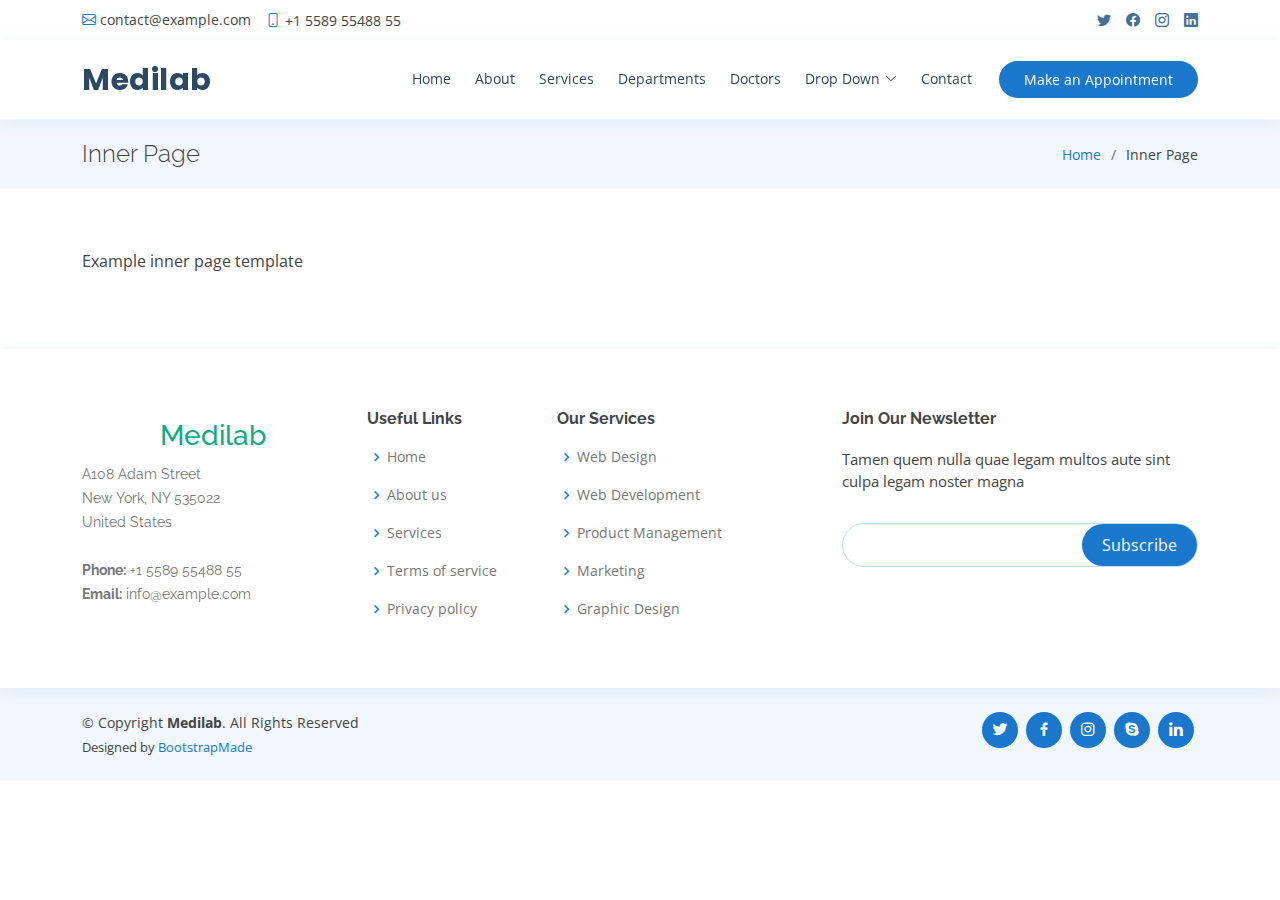
<file: inner-page.html>
<!DOCTYPE html>
<html lang="en">

<head>
  <meta charset="utf-8">
  <meta content="width=device-width, initial-scale=1.0" name="viewport">

  <title>Inner Page - Medilab Bootstrap Template</title>
  <meta content="" name="description">
  <meta content="" name="keywords">

  <!-- Favicons -->
  <link href="assets/img/favicon.png" rel="icon">
  <link href="assets/img/apple-touch-icon.png" rel="apple-touch-icon">

  <!-- Google Fonts -->
  <link href="https://fonts.googleapis.com/css?family=Open+Sans:300,300i,400,400i,600,600i,700,700i|Raleway:300,300i,400,400i,500,500i,600,600i,700,700i|Poppins:300,300i,400,400i,500,500i,600,600i,700,700i" rel="stylesheet">

  <!-- Vendor CSS Files -->
  <link href="assets/vendor/animate.css/animate.min.css" rel="stylesheet">
  <link href="assets/vendor/bootstrap/css/bootstrap.min.css" rel="stylesheet">
  <link href="assets/vendor/bootstrap-icons/bootstrap-icons.css" rel="stylesheet">
  <link href="assets/vendor/boxicons/css/boxicons.min.css" rel="stylesheet">
  <link href="assets/vendor/fontawesome-free/css/all.min.css" rel="stylesheet">
  <link href="assets/vendor/glightbox/css/glightbox.min.css" rel="stylesheet">
  <link href="assets/vendor/remixicon/remixicon.css" rel="stylesheet">
  <link href="assets/vendor/swiper/swiper-bundle.min.css" rel="stylesheet">

  <!-- Template Main CSS File -->
  <link href="assets/css/style.css" rel="stylesheet">

  <!-- =======================================================
  * Template Name: Medilab - v4.3.0
  * Template URL: https://bootstrapmade.com/medilab-free-medical-bootstrap-theme/
  * Author: BootstrapMade.com
  * License: https://bootstrapmade.com/license/
  ======================================================== -->
</head>

<body>

  <!-- ======= Top Bar ======= -->
  <div id="topbar" class="d-flex align-items-center fixed-top">
    <div class="container d-flex justify-content-between">
      <div class="contact-info d-flex align-items-center">
        <i class="bi bi-envelope"></i> <a href="mailto:contact@example.com">contact@example.com</a>
        <i class="bi bi-phone"></i> +1 5589 55488 55
      </div>
      <div class="d-none d-lg-flex social-links align-items-center">
        <a href="#" class="twitter"><i class="bi bi-twitter"></i></a>
        <a href="#" class="facebook"><i class="bi bi-facebook"></i></a>
        <a href="#" class="instagram"><i class="bi bi-instagram"></i></a>
        <a href="#" class="linkedin"><i class="bi bi-linkedin"></i></i></a>
      </div>
    </div>
  </div>

  <!-- ======= Header ======= -->
  <header id="header" class="fixed-top">
    <div class="container d-flex align-items-center">

      <h1 class="logo me-auto"><a href="index.html">Medilab</a></h1>
      <!-- Uncomment below if you prefer to use an image logo -->
      <!-- <a href="index.html" class="logo me-auto"><img src="assets/img/logo.png" alt="" class="img-fluid"></a>-->

      <nav id="navbar" class="navbar order-last order-lg-0">
        <ul>
          <li><a class="nav-link scrollto " href="#hero">Home</a></li>
          <li><a class="nav-link scrollto" href="#about">About</a></li>
          <li><a class="nav-link scrollto" href="#services">Services</a></li>
          <li><a class="nav-link scrollto" href="#departments">Departments</a></li>
          <li><a class="nav-link scrollto" href="#doctors">Doctors</a></li>
          <li class="dropdown"><a href="#"><span>Drop Down</span> <i class="bi bi-chevron-down"></i></a>
            <ul>
              <li><a href="#">Drop Down 1</a></li>
              <li class="dropdown"><a href="#"><span>Deep Drop Down</span> <i class="bi bi-chevron-right"></i></a>
                <ul>
                  <li><a href="#">Deep Drop Down 1</a></li>
                  <li><a href="#">Deep Drop Down 2</a></li>
                  <li><a href="#">Deep Drop Down 3</a></li>
                  <li><a href="#">Deep Drop Down 4</a></li>
                  <li><a href="#">Deep Drop Down 5</a></li>
                </ul>
              </li>
              <li><a href="#">Drop Down 2</a></li>
              <li><a href="#">Drop Down 3</a></li>
              <li><a href="#">Drop Down 4</a></li>
            </ul>
          </li>
          <li><a class="nav-link scrollto" href="#contact">Contact</a></li>
        </ul>
        <i class="bi bi-list mobile-nav-toggle"></i>
      </nav><!-- .navbar -->

      <a href="#appointment" class="appointment-btn scrollto"><span class="d-none d-md-inline">Make an</span> Appointment</a>

    </div>
  </header><!-- End Header -->

  <main id="main">

    <!-- ======= Breadcrumbs Section ======= -->
    <section class="breadcrumbs">
      <div class="container">

        <div class="d-flex justify-content-between align-items-center">
          <h2>Inner Page</h2>
          <ol>
            <li><a href="index.html">Home</a></li>
            <li>Inner Page</li>
          </ol>
        </div>

      </div>
    </section><!-- End Breadcrumbs Section -->

    <section class="inner-page">
      <div class="container">
        <p>
          Example inner page template
        </p>
      </div>
    </section>

  </main><!-- End #main -->

  <!-- ======= Footer ======= -->
  <footer id="footer">

    <div class="footer-top">
      <div class="container">
        <div class="row">

          <div class="col-lg-3 col-md-6 footer-contact">
            <h3>Medilab</h3>
            <p>
              A108 Adam Street <br>
              New York, NY 535022<br>
              United States <br><br>
              <strong>Phone:</strong> +1 5589 55488 55<br>
              <strong>Email:</strong> info@example.com<br>
            </p>
          </div>

          <div class="col-lg-2 col-md-6 footer-links">
            <h4>Useful Links</h4>
            <ul>
              <li><i class="bx bx-chevron-right"></i> <a href="#">Home</a></li>
              <li><i class="bx bx-chevron-right"></i> <a href="#">About us</a></li>
              <li><i class="bx bx-chevron-right"></i> <a href="#">Services</a></li>
              <li><i class="bx bx-chevron-right"></i> <a href="#">Terms of service</a></li>
              <li><i class="bx bx-chevron-right"></i> <a href="#">Privacy policy</a></li>
            </ul>
          </div>

          <div class="col-lg-3 col-md-6 footer-links">
            <h4>Our Services</h4>
            <ul>
              <li><i class="bx bx-chevron-right"></i> <a href="#">Web Design</a></li>
              <li><i class="bx bx-chevron-right"></i> <a href="#">Web Development</a></li>
              <li><i class="bx bx-chevron-right"></i> <a href="#">Product Management</a></li>
              <li><i class="bx bx-chevron-right"></i> <a href="#">Marketing</a></li>
              <li><i class="bx bx-chevron-right"></i> <a href="#">Graphic Design</a></li>
            </ul>
          </div>

          <div class="col-lg-4 col-md-6 footer-newsletter">
            <h4>Join Our Newsletter</h4>
            <p>Tamen quem nulla quae legam multos aute sint culpa legam noster magna</p>
            <form action="" method="post">
              <input type="email" name="email"><input type="submit" value="Subscribe">
            </form>
          </div>

        </div>
      </div>
    </div>

    <div class="container d-md-flex py-4">

      <div class="me-md-auto text-center text-md-start">
        <div class="copyright">
          &copy; Copyright <strong><span>Medilab</span></strong>. All Rights Reserved
        </div>
        <div class="credits">
          <!-- All the links in the footer should remain intact. -->
          <!-- You can delete the links only if you purchased the pro version. -->
          <!-- Licensing information: https://bootstrapmade.com/license/ -->
          <!-- Purchase the pro version with working PHP/AJAX contact form: https://bootstrapmade.com/medilab-free-medical-bootstrap-theme/ -->
          Designed by <a href="https://bootstrapmade.com/">BootstrapMade</a>
        </div>
      </div>
      <div class="social-links text-center text-md-right pt-3 pt-md-0">
        <a href="#" class="twitter"><i class="bx bxl-twitter"></i></a>
        <a href="#" class="facebook"><i class="bx bxl-facebook"></i></a>
        <a href="#" class="instagram"><i class="bx bxl-instagram"></i></a>
        <a href="#" class="google-plus"><i class="bx bxl-skype"></i></a>
        <a href="#" class="linkedin"><i class="bx bxl-linkedin"></i></a>
      </div>
    </div>
  </footer><!-- End Footer -->

  <div id="preloader"></div>
  <a href="#" class="back-to-top d-flex align-items-center justify-content-center"><i class="bi bi-arrow-up-short"></i></a>

  <!-- Vendor JS Files -->
  <script src="assets/vendor/bootstrap/js/bootstrap.bundle.min.js"></script>
  <script src="assets/vendor/glightbox/js/glightbox.min.js"></script>
  <script src="assets/vendor/php-email-form/validate.js"></script>
  <script src="assets/vendor/purecounter/purecounter.js"></script>
  <script src="assets/vendor/swiper/swiper-bundle.min.js"></script>

  <!-- Template Main JS File -->
  <script src="assets/js/main.js"></script>

</body>

</html>
</file>
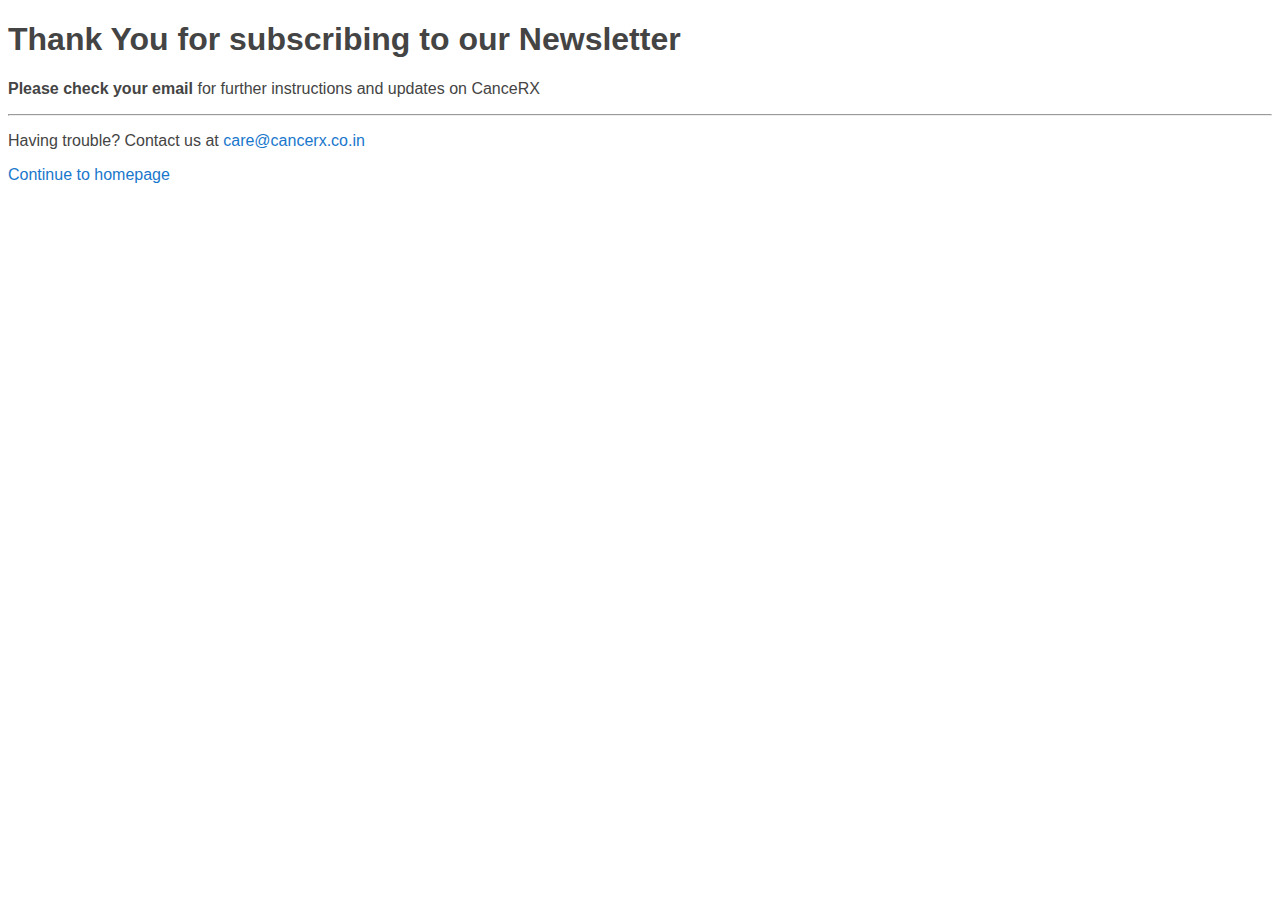
<file: thanks.html>
<!DOCTYPE html>
<html>
    <head>
        <meta charset="utf-8">
        <meta content="width=device-width, initial-scale=1.0" name="viewport">
      
        <title>CanceRX</title>
        <meta content="" name="description">
        <meta content="" name="keywords">
      
        <!-- Template Main CSS File -->
        <link href="assets/css/style.css" rel="stylesheet">
      </head>
      <body>
        <div class="jumbotron text-center">
            <h1 class="display-3">Thank You for subscribing to our Newsletter</h1>
            <p class="lead"><strong>Please check your email </strong>for further instructions and updates on CanceRX</p>
            <hr>
            <p>
              Having trouble? Contact us at <a href="">care@cancerx.co.in</a>
            </p>
            <p class="lead">
              <a class="btn btn-primary btn-sm" href="index.html" role="button">Continue to homepage</a>
            </p>
          </div>
      </body>
</html>
</file>
<file: assets/css/style.css>
/**
* Template Name: Medilab - v4.3.0
* Template URL: https://bootstrapmade.com/medilab-free-medical-bootstrap-theme/
* Author: BootstrapMade.com
* License: https://bootstrapmade.com/license/
*/

/*--------------------------------------------------------------
# General
--------------------------------------------------------------*/
body {
  font-family: "Open Sans", sans-serif;
  color: #444444;
}

a {
  color: #1977cc;
  text-decoration: none;
}

a:hover {
  color: #3291e6;
  text-decoration: none;
}

h1, h2, h3, h4, h5, h6 {
  font-family: "Raleway", sans-serif;
}

/*--------------------------------------------------------------
# Preloader
--------------------------------------------------------------*/
#preloader {
  position: fixed;
  top: 0;
  left: 0;
  right: 0;
  bottom: 0;
  z-index: 9999;
  overflow: hidden;
  background: #fff;
}

#preloader:before {
  content: "";
  position: fixed;
  top: calc(50% - 30px);
  left: calc(50% - 30px);
  border: 6px solid #1977cc;
  border-top-color: #d1e6f9;
  border-radius: 50%;
  width: 60px;
  height: 60px;
  -webkit-animation: animate-preloader 1s linear infinite;
  animation: animate-preloader 1s linear infinite;
}

@-webkit-keyframes animate-preloader {
  0% {
    transform: rotate(0deg);
  }
  100% {
    transform: rotate(360deg);
  }
}

@keyframes animate-preloader {
  0% {
    transform: rotate(0deg);
  }
  100% {
    transform: rotate(360deg);
  }
}

/*--------------------------------------------------------------
# Back to top button
--------------------------------------------------------------*/
.back-to-top {
  position: fixed;
  visibility: hidden;
  opacity: 0;
  right: 15px;
  bottom: 15px;
  z-index: 996;
  background: #1977cc;
  width: 40px;
  height: 40px;
  border-radius: 4px;
  transition: all 0.4s;
}

.back-to-top i {
  font-size: 28px;
  color: #fff;
  line-height: 0;
}

.back-to-top:hover {
  background: #298ce5;
  color: #fff;
}

.back-to-top.active {
  visibility: visible;
  opacity: 1;
}

.datepicker-dropdown {
  padding: 20px !important;
}

/*--------------------------------------------------------------
# Top Bar
--------------------------------------------------------------*/
#topbar {
  background: #fff;
  height: 40px;
  font-size: 14px;
  transition: all 0.5s;
  z-index: 996;
}

#topbar.topbar-scrolled {
  top: -40px;
}

#topbar .contact-info a {
  line-height: 1;
  color: #444444;
  transition: 0.3s;
}

#topbar .contact-info a:hover {
  color: #1977cc;
}

#topbar .contact-info i {
  color: #1977cc;
  padding-right: 4px;
  margin-left: 15px;
  line-height: 0;
}

#topbar .contact-info i:first-child {
  margin-left: 0;
}

#topbar .social-links a {
  color: #437099;
  padding-left: 15px;
  display: inline-block;
  line-height: 1px;
  transition: 0.3s;
}

#topbar .social-links a:hover {
  color: #1977cc;
}

#topbar .social-links a:first-child {
  border-left: 0;
}

/*--------------------------------------------------------------
# Header
--------------------------------------------------------------*/
#header {
  background: #fff;
  transition: all 0.5s;
  z-index: 997;
  padding: 15px 0;
  top: 40px;
  box-shadow: 0px 2px 15px rgba(25, 119, 204, 0.1);
}

#header.header-scrolled {
  top: 0;
}

#header .logo {
  font-size: 30px;
  margin: 0;
  padding: 0;
  line-height: 1;
  font-weight: 700;
  letter-spacing: 0.5px;
  font-family: "Poppins", sans-serif;
}

#header .logo a {
  color: #2c4964;
}

#header .logo img {
  max-height: 40px;
}

/**
* Appointment Button *
*/
.appointment-btn {
  margin-left: 25px;
  background: #1977cc;
  color: #fff;
  border-radius: 50px;
  padding: 8px 25px;
  white-space: nowrap;
  transition: 0.3s;
  font-size: 14px;
  display: inline-block;
}

.appointment-btn:hover {
  background: #166ab5;
  color: #fff;
}

@media (max-width: 768px) {
  .appointment-btn {
    margin: 0 15px 0 0;
    padding: 6px 18px;
  }
}

/*--------------------------------------------------------------
# Navigation Menu
--------------------------------------------------------------*/
/**
* Desktop Navigation 
*/
.navbar {
  padding: 0;
}

.navbar ul {
  margin: 0;
  padding: 0;
  display: flex;
  list-style: none;
  align-items: center;
}

.navbar li {
  position: relative;
}

.navbar > ul > li {
  position: relative;
  white-space: nowrap;
  padding: 8px 0 8px 20px;
}

.navbar a, .navbar a:focus {
  display: flex;
  align-items: center;
  justify-content: space-between;
  font-size: 14px;
  color: #2c4964;
  white-space: nowrap;
  transition: 0.3s;
  border-bottom: 2px solid #fff;
  padding: 5px 2px;
}

.navbar a i, .navbar a:focus i {
  font-size: 12px;
  line-height: 0;
  margin-left: 5px;
}

.navbar a:hover, .navbar .active, .navbar .active:focus, .navbar li:hover > a {
  color: #1977cc;
  border-color: #1977cc;
}

.navbar .dropdown ul {
  display: block;
  position: absolute;
  left: 20px;
  top: calc(100% + 30px);
  margin: 0;
  padding: 10px 0;
  z-index: 99;
  opacity: 0;
  visibility: hidden;
  background: #fff;
  box-shadow: 0px 0px 30px rgba(127, 137, 161, 0.25);
  transition: 0.3s;
}

.navbar .dropdown ul li {
  min-width: 200px;
}

.navbar .dropdown ul a {
  padding: 10px 20px;
  font-size: 14px;
  font-weight: 500;
  text-transform: none;
  color: #082744;
  border: none;
}

.navbar .dropdown ul a i {
  font-size: 12px;
}

.navbar .dropdown ul a:hover, .navbar .dropdown ul .active:hover, .navbar .dropdown ul li:hover > a {
  color: #1977cc;
}

.navbar .dropdown:hover > ul {
  opacity: 1;
  top: 100%;
  visibility: visible;
}

.navbar .dropdown .dropdown ul {
  top: 0;
  left: calc(100% - 30px);
  visibility: hidden;
}

.navbar .dropdown .dropdown:hover > ul {
  opacity: 1;
  top: 0;
  left: 100%;
  visibility: visible;
}

@media (max-width: 1366px) {
  .navbar .dropdown .dropdown ul {
    left: -90%;
  }
  .navbar .dropdown .dropdown:hover > ul {
    left: -100%;
  }
}

/**
* Mobile Navigation 
*/
.mobile-nav-toggle {
  color: #2c4964;
  font-size: 28px;
  cursor: pointer;
  display: none;
  line-height: 0;
  transition: 0.5s;
}

.mobile-nav-toggle.bi-x {
  color: #fff;
}

@media (max-width: 991px) {
  .mobile-nav-toggle {
    display: block;
  }
  .navbar ul {
    display: none;
  }
}

.navbar-mobile {
  position: fixed;
  overflow: hidden;
  top: 0;
  right: 0;
  left: 0;
  bottom: 0;
  background: rgba(28, 47, 65, 0.9);
  transition: 0.3s;
  z-index: 999;
}

.navbar-mobile .mobile-nav-toggle {
  position: absolute;
  top: 15px;
  right: 15px;
}

.navbar-mobile ul {
  display: block;
  position: absolute;
  top: 55px;
  right: 15px;
  bottom: 15px;
  left: 15px;
  padding: 10px 0;
  background-color: #fff;
  overflow-y: auto;
  transition: 0.3s;
}

.navbar-mobile > ul > li {
  padding: 0;
}

.navbar-mobile a {
  padding: 10px 20px;
  font-size: 15px;
  color: #2c4964;
  border: none;
}

.navbar-mobile a:hover, .navbar-mobile .active, .navbar-mobile li:hover > a {
  color: #1977cc;
}

.navbar-mobile .getstarted {
  margin: 15px;
}

.navbar-mobile .dropdown ul {
  position: static;
  display: none;
  margin: 10px 20px;
  padding: 10px 0;
  z-index: 99;
  opacity: 1;
  visibility: visible;
  background: #fff;
  box-shadow: 0px 0px 30px rgba(127, 137, 161, 0.25);
}

.navbar-mobile .dropdown ul li {
  min-width: 200px;
}

.navbar-mobile .dropdown ul a {
  padding: 10px 20px;
}

.navbar-mobile .dropdown ul a i {
  font-size: 12px;
}

.navbar-mobile .dropdown ul a:hover, .navbar-mobile .dropdown ul .active:hover, .navbar-mobile .dropdown ul li:hover > a {
  color: #1977cc;
}

.navbar-mobile .dropdown > .dropdown-active {
  display: block;
}

/*--------------------------------------------------------------
# Hero Section
--------------------------------------------------------------*/
#hero {
  width: 100%;
  height: 90vh;
  background: url("../img/hero-bg.jpg") top center;
  background-size: cover;
  margin-bottom: -200px;
}

#hero .container {
  position: relative;
}

#hero h1 {
  margin: 0;
  font-size: 48px;
  font-weight: 700;
  line-height: 56px;
  
  color: #2c4964;
}

#hero h2 {
  color: #2c4964;
  margin: 10px 0 0 0;
  font-size: 24px;
}

#hero .btn-get-started {
  font-family: "Raleway", sans-serif;
  font-weight: 500;
  font-size: 14px;
  letter-spacing: 1px;
  display: inline-block;
  padding: 12px 35px;
  margin-top: 30px;
  border-radius: 50px;
  transition: 0.5s;
  color: #fff;
  background: #1977cc;
}

#hero .btn-get-started:hover {
  background: #3291e6;
}

@media (min-width: 1024px) {
  #hero {
    background-attachment: fixed;
  }
}

@media (max-width: 992px) {
  #hero {
    margin-bottom: 0;
    height: 100vh;
  }
  #hero .container {
    padding-bottom: 63px;
  }
  #hero h1 {
    font-size: 28px;
    line-height: 36px;
  }
  #hero h2 {
    font-size: 18px;
    line-height: 24px;
    margin-bottom: 30px;
  }
}

@media (max-height: 600px) {
  #hero {
    height: 110vh;
  }
}

/*--------------------------------------------------------------
# Sections General
--------------------------------------------------------------*/
section {
  padding: 60px 0;
  overflow: hidden;
}

.section-bg {
  background-color: #f1f7fd;
}

.section-title {
  text-align: center;
  padding-bottom: 30px;
}

.section-title h2 {
  font-size: 32px;
  font-weight: bold;
  margin-bottom: 20px;
  padding-bottom: 20px;
  position: relative;
  color: #2c4964;
}

.section-title h2::before {
  content: '';
  position: absolute;
  display: block;
  width: 120px;
  height: 1px;
  background: #ddd;
  bottom: 1px;
  left: calc(50% - 60px);
}

.section-title h2::after {
  content: '';
  position: absolute;
  display: block;
  width: 40px;
  height: 3px;
  background: #1977cc;
  bottom: 0;
  left: calc(50% - 20px);
}

.section-title p {
  margin-bottom: 0;
}

/*--------------------------------------------------------------
# Breadcrumbs
--------------------------------------------------------------*/
.breadcrumbs {
  padding: 20px 0;
  background-color: #f1f7fd;
  min-height: 40px;
  margin-top: 120px;
}

@media (max-width: 992px) {
  .breadcrumbs {
    margin-top: 63px;
  }
}

.breadcrumbs h2 {
  font-size: 24px;
  font-weight: 300;
  margin: 0;
}

@media (max-width: 992px) {
  .breadcrumbs h2 {
    margin: 0 0 10px 0;
  }
}

.breadcrumbs ol {
  display: flex;
  flex-wrap: wrap;
  list-style: none;
  padding: 0;
  margin: 0;
  font-size: 14px;
}

.breadcrumbs ol li + li {
  padding-left: 10px;
}

.breadcrumbs ol li + li::before {
  display: inline-block;
  padding-right: 10px;
  color: #6c757d;
  content: "/";
}

@media (max-width: 768px) {
  .breadcrumbs .d-flex {
    display: block !important;
  }
  .breadcrumbs ol {
    display: block;
  }
  .breadcrumbs ol li {
    display: inline-block;
  }
}

/*--------------------------------------------------------------
# Why Us
--------------------------------------------------------------*/
.why-us .content {
  padding: 30px;
  background: #1977cc;
  border-radius: 4px;
  color: #fff;
}

.why-us .content h3 {
  font-weight: 700;
  font-size: 34px;
  margin-bottom: 30px;
}

.why-us .content p {
  margin-bottom: 30px;
}

.why-us .content .more-btn {
  display: inline-block;
  background: rgba(255, 255, 255, 0.2);
  padding: 6px 30px 8px 30px;
  color: #fff;
  border-radius: 50px;
  transition: all ease-in-out 0.4s;
}

.why-us .content .more-btn i {
  font-size: 14px;
}

.why-us .content .more-btn:hover {
  color: #1977cc;
  background: #fff;
}

.why-us .icon-boxes .icon-box {
  text-align: center;
  border-radius: 10px;
  background: #fff;
  box-shadow: 0px 2px 15px rgba(0, 0, 0, 0.1);
  padding: 40px 30px;
  width: 100%;
}

.why-us .icon-boxes .icon-box i {
  font-size: 40px;
  color: #1977cc;
  margin-bottom: 30px;
}

.why-us .icon-boxes .icon-box h4 {
  font-size: 20px;
  font-weight: 700;
  margin: 0 0 30px 0;
}

.why-us .icon-boxes .icon-box p {
  font-size: 15px;
  color: #848484;
}

/*--------------------------------------------------------------
# About
--------------------------------------------------------------*/
.about .icon-boxes h4 {
  font-size: 18px;
  color: #4b7dab;
  margin-bottom: 15px;
}

.about .icon-boxes h3 {
  font-size: 28px;
  font-weight: 700;
  color: #2c4964;
  margin-bottom: 15px;
}

.about .icon-box {
  margin-top: 40px;
}

.about .icon-box .icon {
  float: left;
  display: flex;
  align-items: center;
  justify-content: center;
  width: 64px;
  height: 64px;
  border: 2px solid #8dc2f1;
  border-radius: 50px;
  transition: 0.5s;
}

.about .icon-box .icon i {
  color: #1977cc;
  font-size: 32px;
}



.about .icon-box:hover .icon i {
  color: #fff;
}

.about .icon-box .title {
  margin-left: 85px;
  font-weight: 700;
  margin-bottom: 10px;
  font-size: 18px;
}

.about .icon-box .title a {
  color: #343a40;
  transition: 0.3s;
}

.about .icon-box .title a:hover {
  color: #1977cc;
}

.about .icon-box .description {
  margin-left: 85px;
  line-height: 24px;
  font-size: 14px;
}

.about .video-box {
  background: url("../img/about.jpg") center center no-repeat;
  background-size: cover;
  min-height: 500px;
}

.about .play-btn {
  width: 94px;
  height: 94px;
  background: radial-gradient(#1977cc 50%, rgba(25, 119, 204, 0.4) 52%);
  border-radius: 50%;
  display: block;
  position: absolute;
  left: calc(50% - 47px);
  top: calc(50% - 47px);
  overflow: hidden;
}

.about .play-btn::after {
  content: '';
  position: absolute;
  left: 50%;
  top: 50%;
  transform: translateX(-40%) translateY(-50%);
  width: 0;
  height: 0;
  border-top: 10px solid transparent;
  border-bottom: 10px solid transparent;
  border-left: 15px solid #fff;
  z-index: 100;
  transition: all 400ms cubic-bezier(0.55, 0.055, 0.675, 0.19);
}

.about .play-btn::before {
  content: '';
  position: absolute;
  width: 120px;
  height: 120px;
  -webkit-animation-delay: 0s;
  animation-delay: 0s;
  -webkit-animation: pulsate-btn 2s;
  animation: pulsate-btn 2s;
  -webkit-animation-direction: forwards;
  animation-direction: forwards;
  -webkit-animation-iteration-count: infinite;
  animation-iteration-count: infinite;
  -webkit-animation-timing-function: steps;
  animation-timing-function: steps;
  opacity: 1;
  border-radius: 50%;
  border: 5px solid rgba(25, 119, 204, 0.7);
  top: -15%;
  left: -15%;
  background: rgba(198, 16, 0, 0);
}

.about .play-btn:hover::after {
  border-left: 15px solid #1977cc;
  transform: scale(20);
}

.about .play-btn:hover::before {
  content: '';
  position: absolute;
  left: 50%;
  top: 50%;
  transform: translateX(-40%) translateY(-50%);
  width: 0;
  height: 0;
  border: none;
  border-top: 10px solid transparent;
  border-bottom: 10px solid transparent;
  border-left: 15px solid #fff;
  z-index: 200;
  -webkit-animation: none;
  animation: none;
  border-radius: 0;
}

@-webkit-keyframes pulsate-btn {
  0% {
    transform: scale(0.6, 0.6);
    opacity: 1;
  }
  100% {
    transform: scale(1, 1);
    opacity: 0;
  }
}

@keyframes pulsate-btn {
  0% {
    transform: scale(0.6, 0.6);
    opacity: 1;
  }
  100% {
    transform: scale(1, 1);
    opacity: 0;
  }
}

/*--------------------------------------------------------------
# Counts
--------------------------------------------------------------*/
.counts {
  background: #f1f7fd;
  padding: 70px 0 60px;
}

.counts .count-box {
  padding: 30px 30px 25px 30px;
  width: 100%;
  position: relative;
  text-align: center;
  background: #fff;
}

.counts .count-box i {
  position: absolute;
  top: -25px;
  left: 50%;
  transform: translateX(-50%);
  font-size: 20px;
  background: #1977cc;
  color: #fff;
  border-radius: 50px;
  display: inline-flex;
  align-items: center;
  justify-content: center;
  width: 48px;
  height: 48px;
}

.counts .count-box span {
  font-size: 36px;
  display: block;
  font-weight: 600;
  color: #082744;
}

.counts .count-box p {
  padding: 0;
  margin: 0;
  font-family: "Raleway", sans-serif;
  font-size: 14px;
}

/*--------------------------------------------------------------
# Services
--------------------------------------------------------------*/
.services .icon-box {
  text-align: center;
  border: 1px solid #d5e1ed;
  padding: 80px 20px;
  transition: all ease-in-out 0.3s;
}

.services .icon-box .icon {
  margin: 0 auto;
  width: 64px;
  height: 64px;
  background: #1977cc;
  border-radius: 5px;
  transition: all .3s ease-out 0s;
  display: flex;
  align-items: center;
  justify-content: center;
  margin-bottom: 20px;
  transform-style: preserve-3d;
}

.services .icon-box .icon i {
  color: #fff;
  font-size: 28px;
}

.services .icon-box .icon::before {
  position: absolute;
  content: '';
  left: -8px;
  top: -8px;
  height: 100%;
  width: 100%;
  background: #badaf7;
  border-radius: 5px;
  transition: all .3s ease-out 0s;
  transform: translateZ(-1px);
}

.services .icon-box h4 {
  font-weight: 700;
  margin-bottom: 15px;
  font-size: 24px;
}

.services .icon-box h4 a {
  color: #2c4964;
}

.services .icon-box p {
  line-height: 24px;
  font-size: 14px;
  margin-bottom: 0;
}

.services .icon-box:hover {
  background: #1977cc;
  border-color: #1977cc;
}

.services .icon-box:hover .icon {
  background: #fff;
}

.services .icon-box:hover .icon i {
  color: #1977cc;
}

.services .icon-box:hover .icon::before {
  background: #3291e6;
}

.services .icon-box:hover h4 a, .services .icon-box:hover p {
  color: #fff;
}

/*--------------------------------------------------------------
# Appointments
--------------------------------------------------------------*/
.appointment .php-email-form {
  width: 100%;
}

.appointment .php-email-form .form-group {
  padding-bottom: 8px;
}

.appointment .php-email-form .validate {
  display: none;
  color: red;
  margin: 0 0 15px 0;
  font-weight: 400;
  font-size: 13px;
}

.appointment .php-email-form .error-message {
  display: none;
  color: #fff;
  background: #ed3c0d;
  text-align: left;
  padding: 15px;
  font-weight: 600;
}

.appointment .php-email-form .error-message br + br {
  margin-top: 25px;
}

.appointment .php-email-form .sent-message {
  display: none;
  color: #fff;
  background: #18d26e;
  text-align: center;
  padding: 15px;
  font-weight: 600;
}

.appointment .php-email-form .loading {
  display: none;
  background: #fff;
  text-align: center;
  padding: 15px;
}

.appointment .php-email-form .loading:before {
  content: "";
  display: inline-block;
  border-radius: 50%;
  width: 24px;
  height: 24px;
  margin: 0 10px -6px 0;
  border: 3px solid #18d26e;
  border-top-color: #eee;
  -webkit-animation: animate-loading 1s linear infinite;
  animation: animate-loading 1s linear infinite;
}

.appointment .php-email-form input, .appointment .php-email-form textarea, .appointment .php-email-form select {
  border-radius: 0;
  box-shadow: none;
  font-size: 14px;
  padding: 10px !important;
}

.appointment .php-email-form input:focus, .appointment .php-email-form textarea:focus, .appointment .php-email-form select:focus {
  border-color: #1977cc;
}

.appointment .php-email-form input, .appointment .php-email-form select {
  height: 44px;
}

.appointment .php-email-form textarea {
  padding: 10px 12px;
}

.appointment .php-email-form button[type="submit"] {
  background: #1977cc;
  border: 0;
  padding: 10px 35px;
  color: #fff;
  transition: 0.4s;
  border-radius: 50px;
}

.appointment .php-email-form button[type="submit"]:hover {
  background: #1c84e3;
}



/*--------------------------------------------------------------
# Doctors
--------------------------------------------------------------*/
.doctors {
  background: #fff;
}

.doctors .member {
  position: relative;
  box-shadow: 0px 2px 15px rgba(44, 73, 100, 0.08);
  padding: 30px;
  border-radius: 10px;
}

.doctors .member .pic {
  overflow: hidden;
  width: 180px;
  /*border-radius: 50%;*/
}

.doctors .member .pic img {
  transition: ease-in-out 0.3s;
}

/*.doctors .member:hover img {
  transform: scale(1.1);
}*/

.doctors .member .member-info {
  padding-left: 30px;
}

.doctors .member h4 {
  font-weight: 700;
  margin-bottom: 5px;
  font-size: 20px;
  color: #2c4964;
}

.doctors .member span {
  display: block;
  font-size: 15px;
  padding-bottom: 10px;
  position: relative;
  font-weight: 500;
}

/*.doctors .member span::after {
  content: '';
  position: absolute;
  display: block;
  width: 50px;
  height: 1px;
  background: #b2c8dd;
  bottom: 0;
  left: 0;
}*/

.doctors .member p {
  margin: 10px 0 0 0;
  font-size: 14px;
}

.doctors .member .social {
  margin-top: 12px;
  display: flex;
  align-items: center;
  justify-content: flex-start;
}

.doctors .member .social a {
  transition: ease-in-out 0.3s;
  display: flex;
  align-items: center;
  justify-content: center;
  border-radius: 50px;
  width: 32px;
  height: 32px;
  background: #a0bcd5;
}

.doctors .member .social a i {
  color: #fff;
  font-size: 16px;
  margin: 0 2px;
}

.doctors .member .social a:hover {
  background: #1977cc;
}

.doctors .member .social a + a {
  margin-left: 8px;
}

/*--------------------------------------------------------------
# Frequently Asked Questions
--------------------------------------------------------------*/
.faq .faq-list {
  padding: 0 100px;
}

.faq .faq-list ul {
  padding: 0;
  list-style: none;
}

.faq .faq-list li + li {
  margin-top: 15px;
}

.faq .faq-list li {
  padding: 20px;
  background: #fff;
  border-radius: 4px;
  position: relative;
}

.faq .faq-list a {
  display: block;
  position: relative;
  font-family: "Poppins", sans-serif;
  font-size: 16px;
  line-height: 24px;
  font-weight: 500;
  padding: 0 30px;
  outline: none;
  cursor: pointer;
}

.faq .faq-list .icon-help {
  font-size: 24px;
  position: absolute;
  right: 0;
  left: 20px;
  color: #76b5ee;
}

.faq .faq-list .icon-show, .faq .faq-list .icon-close {
  font-size: 24px;
  position: absolute;
  right: 0;
  top: 0;
}

.faq .faq-list p {
  margin-bottom: 0;
  padding: 10px 0 0 0;
}

.faq .faq-list .icon-show {
  display: none;
}

.faq .faq-list a.collapsed {
  color: #343a40;
}

.faq .faq-list a.collapsed:hover {
  color: #1977cc;
}

.faq .faq-list a.collapsed .icon-show {
  display: inline-block;
}

.faq .faq-list a.collapsed .icon-close {
  display: none;
}

@media (max-width: 1200px) {
  .faq .faq-list {
    padding: 0;
  }
}

/*--------------------------------------------------------------
# Testimonials
--------------------------------------------------------------*/
.testimonials .testimonial-wrap {
  padding-left: 50px;
}

.testimonials .testimonial-item {
  box-sizing: content-box;
  padding: 30px 30px 30px 60px;
  margin: 30px 15px;
  min-height: 200px;
  box-shadow: 0px 2px 12px rgba(44, 73, 100, 0.08);
  position: relative;
  background: #fff;
}

.testimonials .testimonial-item .testimonial-img {
  width: 90px;
  border-radius: 10px;
  border: 6px solid #fff;
  position: absolute;
  left: -45px;
}

.testimonials .testimonial-item h3 {
  font-size: 18px;
  font-weight: bold;
  margin: 10px 0 5px 0;
  color: #111;
}

.testimonials .testimonial-item h4 {
  font-size: 14px;
  color: #999;
  margin: 0;
}

.testimonials .testimonial-item .quote-icon-left, .testimonials .testimonial-item .quote-icon-right {
  color: #badaf7;
  font-size: 26px;
}

.testimonials .testimonial-item .quote-icon-left {
  display: inline-block;
  left: -5px;
  position: relative;
}

.testimonials .testimonial-item .quote-icon-right {
  display: inline-block;
  right: -5px;
  position: relative;
  top: 10px;
}

.testimonials .testimonial-item p {
  font-style: italic;
  margin: 15px auto 15px auto;
}

.testimonials .swiper-pagination {
  margin-top: 20px;
  position: relative;
}

.testimonials .swiper-pagination .swiper-pagination-bullet {
  width: 12px;
  height: 12px;
  background-color: #fff;
  opacity: 1;
  border: 1px solid #1977cc;
}

.testimonials .swiper-pagination .swiper-pagination-bullet-active {
  background-color: #1977cc;
}

@media (max-width: 767px) {
  .testimonials .testimonial-wrap {
    padding-left: 0;
  }
  .testimonials .testimonial-item {
    padding: 30px;
    margin: 15px;
  }
  .testimonials .testimonial-item .testimonial-img {
    position: static;
    left: auto;
  }
}

/*--------------------------------------------------------------
# Gallery
--------------------------------------------------------------*/
.gallery .gallery-item {
  overflow: hidden;
  border-right: 3px solid #fff;
  border-bottom: 3px solid #fff;
}

.gallery .gallery-item img {
  transition: all ease-in-out 0.4s;
}

.gallery .gallery-item:hover img {
  transform: scale(1.1);
}

/*--------------------------------------------------------------
# Contact
--------------------------------------------------------------*/
.contact .info {
  width: 100%;
  background: #fff;
}

.contact .info i {
  font-size: 20px;
  color: #1977cc;
  float: left;
  width: 44px;
  height: 44px;
  background: #d6e9fa;
  display: flex;
  justify-content: center;
  align-items: center;
  border-radius: 50px;
  transition: all 0.3s ease-in-out;
}

.contact .info h4 {
  padding: 0 0 0 60px;
  font-size: 22px;
  font-weight: 600;
  margin-bottom: 5px;
  color: #2c4964;
}

.contact .info p {
  padding: 0 0 0 60px;
  margin-bottom: 0;
  font-size: 14px;
  color: #4b7dab;
}

.contact .info .email, .contact .info .phone {
  margin-top: 40px;
}

.contact .info .email:hover i, .contact .info .address:hover i, .contact .info .phone:hover i {
  background: #1977cc;
  color: #fff;
}

.contact .php-email-form {
  width: 100%;
  background: #fff;
}

.contact .php-email-form .form-group {
  padding-bottom: 8px;
}

.contact .php-email-form .error-message {
  display: none;
  color: #fff;
  background: #ed3c0d;
  text-align: left;
  padding: 15px;
  font-weight: 600;
}

.contact .php-email-form .error-message br + br {
  margin-top: 25px;
}

.contact .php-email-form .sent-message {
  display: none;
  color: #fff;
  background: #18d26e;
  text-align: center;
  padding: 15px;
  font-weight: 600;
}

.contact .php-email-form .loading {
  display: none;
  background: #fff;
  text-align: center;
  padding: 15px;
}

.contact .php-email-form .loading:before {
  content: "";
  display: inline-block;
  border-radius: 50%;
  width: 24px;
  height: 24px;
  margin: 0 10px -6px 0;
  border: 3px solid #18d26e;
  border-top-color: #eee;
  -webkit-animation: animate-loading 1s linear infinite;
  animation: animate-loading 1s linear infinite;
}

.contact .php-email-form input, .contact .php-email-form textarea {
  border-radius: 0;
  box-shadow: none;
  font-size: 14px;
}

.contact .php-email-form input {
  height: 44px;
}

.contact .php-email-form textarea {
  padding: 10px 12px;
}

.contact .php-email-form button[type="submit"] {
  background: #1977cc;
  border: 0;
  padding: 10px 35px;
  color: #fff;
  transition: 0.4s;
  border-radius: 50px;
}

.contact .php-email-form button[type="submit"]:hover {
  background: #1c84e3;
}

@-webkit-keyframes animate-loading {
  0% {
    transform: rotate(0deg);
  }
  100% {
    transform: rotate(360deg);
  }
}

@keyframes animate-loading {
  0% {
    transform: rotate(0deg);
  }
  100% {
    transform: rotate(360deg);
  }
}

/*--------------------------------------------------------------
# Footer
--------------------------------------------------------------*/
#footer {
  color: #444444;
  font-size: 14px;
  background: #f1f7fd;
}

#footer .footer-top {
  padding: 60px 0 30px 0;
  background: #fff;
  box-shadow: 0px 2px 15px rgba(25, 119, 204, 0.1);
}

#footer .footer-top .footer-contact {
  margin-bottom: 30px;
}

#footer .footer-top .footer-contact h4 {
  font-size: 22px;
  margin: 0 0 30px 0;
  padding: 2px 0 2px 0;
  line-height: 1;
  font-weight: 700;
}

#footer .footer-top .footer-contact p {
  font-size: 14px;
  line-height: 24px;
  margin-bottom: 0;
  font-family: "Raleway", sans-serif;
  color: #777777;
}

#footer .footer-top h4 {
  font-size: 16px;
  font-weight: bold;
  color: #444444;
  position: relative;
  padding-bottom: 12px;
}

#footer .footer-top .footer-links {
  margin-bottom: 30px;
}

#footer .footer-top .footer-links ul {
  list-style: none;
  padding: 0;
  margin: 0;
}

#footer .footer-top .footer-links ul i {
  padding-right: 2px;
  color: #1c84e3;
  font-size: 18px;
  line-height: 1;
}

#footer .footer-top .footer-links ul li {
  padding: 10px 0;
  display: flex;
  align-items: center;
}

#footer .footer-top .footer-links ul li:first-child {
  padding-top: 0;
}

#footer .footer-top .footer-links ul a {
  color: #777777;
  transition: 0.3s;
  display: inline-block;
  line-height: 1;
}

#footer .footer-top .footer-links ul a:hover {
  text-decoration: none;
  color: #1977cc;
}

#footer .footer-newsletter {
  font-size: 15px;
}

#footer .footer-newsletter h4 {
  font-size: 16px;
  font-weight: bold;
  color: #444444;
  position: relative;
  padding-bottom: 12px;
}

#footer .footer-newsletter form {
  margin-top: 30px;
  background: #fff;
  padding: 6px 10px;
  position: relative;
  border-radius: 50px;
  text-align: left;
  border: 1px solid #bfdcf7;
}

#footer .footer-newsletter form input[type="email"] {
  border: 0;
  padding: 4px 8px;
  width: calc(100% - 100px);
}

#footer .footer-newsletter form input[type="submit"] {
  position: absolute;
  top: 0;
  right: 0;
  bottom: 0;
  border: 0;
  background: none;
  font-size: 16px;
  padding: 0 20px;
  background: #1977cc;
  color: #fff;
  transition: 0.3s;
  border-radius: 50px;
}

#footer .footer-newsletter form input[type="submit"]:hover {
  background: #1c84e3;
}

#footer .credits {
  padding-top: 5px;
  font-size: 13px;
  color: #444444;
}

#footer .social-links a {
  font-size: 18px;
  display: inline-block;
  background: #1977cc;
  color: #fff;
  line-height: 1;
  padding: 8px 0;
  margin-right: 4px;
  border-radius: 50%;
  text-align: center;
  width: 36px;
  height: 36px;
  transition: 0.3s;
}

#footer .social-links a:hover {
  background: #1c84e3;
  color: #fff;
  text-decoration: none;
}


/*----------------------*/

[ng\:cloak], [ng-cloak], .ng-cloak {
  display: none;
}
.app-container {
border-radius: 4px;
overflow: hidden;
width: 720px;
height: auto;
max-width: 100%;
position: absolute;
top: 120px;
left: 0;
right: 0;
margin: auto;
}
.buttons-container {
position: absolute;
bottom: 15px;
right: 0;
height: 40px;
font-family: "Roboto", sans-serif;
}
.cancel-button,
.save-button {
float: left;
height: 40px;
line-height: 40px;
padding: 0 15px;
border-radius: 2px;
margin-right: 15px;
cursor: pointer;
transition: all 0.15s ease;
}
.cancel-button {
background: white;
color: #0DAD83;
}
.save-button {
background: #0DAD83;
color: white;
}

/* Datepicker Stuff */
.datepicker {
  position: relative;
width: 100%;
  display: block;
  -webkit-tap-highlight-color: rgba(0,0,0,0);
  -webkit-user-select: none;
  -moz-user-select: none;
  -ms-user-select: none;
  -o-user-select: none;
  user-select: none;
  font-family: "Roboto", sans-serif;
  overflow: hidden;
  transition: background 0.15s ease;
}
.datepicker.am {
background: white;
}
.datepicker.pm {
background: #0DAD83;
}
.datepicker-header {
width: 100%;
  color: white;
overflow: hidden;
}
.datepicker-title {
width: 50%;
float: left;
height: 60px;
line-height: 60px;
padding: 0 15px;
text-align: left;
font-size: 20px;
}
.datepicker-subheader {
width: 50%;
float: left;
height: 60px;
line-height: 60px;
font-size: 14px;
padding: 0 15px;
text-align: right;
}
.datepicker-calendar {
  background: white;
  width: 50%;
  float: left;
  padding: 20px 15px 15px;
  max-width: 400px;
  display: block;
}
.calendar-header {
  color: black;
  font-weight: bolder;
  text-align: center;
  font-size: 18px;
  padding: 10px 0;
  position: relative;
}
.current-month-container {
  display: inline-block;
  height: 30px;
  position: relative;
}
.goback,
.goforward {
  height: 30px;
  width: 30px;
  border-radius: 30px;
  display: inline-block;
  cursor: pointer;
  position: relative;
  top: -4px;
}
.goback path,
.goforward path {
transition: stroke 0.15s ease;
}
.goback {
  float: left;
  margin-left: 3.8%;
}
.goforward {
  float: right;
  margin-right: 3.8%;
}
.calendar-day-header {
  width: 100%;
  position: relative;
}
.day-label {
  color: #8A8A8A;
  padding: 5px 0;
  width: 14.2857142%;
  display: inline-block;
  text-align: center;
}
.datecontainer {
  width: 14.2857142%;
  display: inline-block;
  text-align: center;
  padding: 4px 0;
}
.datenumber {
  max-width: 35px;
  max-height: 35px;
  line-height: 35px;
  margin: 0 auto;
  color: #8A8A8A;
  position: relative;
  text-align: center;
  cursor: pointer;
  z-index: 1;
  transition: all .25s cubic-bezier(0.7,-0.12, 0.2, 1.12);
}
.no-hover .datenumber,
.no-hover .datenumber:hover,
.no-hover .datenumber:before,
.no-hover .datenumber:hover::before {
  cursor: default;
  color: #8A8A8A;
  background: transparent;
  opacity: 0.5;
}
.no-hover .datenumber.day-selected {
  color: white;
}
.datenumber:hover {
  color: white;
}
.datenumber:before {
  content: '';
  display: block;
  position: absolute;
  height: 35px;
  width: 35px;
  border-radius: 100px;
  z-index: -1;
  background: transparent;
  -webkit-transform: scale(0.75);
  -moz-transform: scale(0.75);
  -ms-transform: scale(0.75);
  -o-transform: scale(0.75);
  transform: scale(0.75);
  transition: all .25s cubic-bezier(0.7,-0.12, 0.2, 1.12);
  transition-property: background, transform, color, border;
}
.datenumber:hover::before {
  background: #FFAB91;
  -webkit-transform: scale(1);
  -moz-transform: scale(1);
  -ms-transform: scale(1);
  -o-transform: scale(1);
  transform: scale(1);
}
.day-selected {
  color: white;
}
.datenumber.day-selected:before {
  background: #FF6E40;
  -webkit-transform: scale(1);
  -moz-transform: scale(1);
  -ms-transform: scale(1);
  -o-transform: scale(1);
  transform: scale(1);
  -webkit-animation: select-date .25s forwards;
  -moz-animation: select-date .25s forwards;
  animation: select-date .25s forwards;
}
@-webkit-keyframes select-date {
  0% { background: #FFAB91; }
  100% { background: #FF6E40; }
}
@keyframes select-date {
  0% { background: #FFAB91; }
  100% { background: #FF6E40; }
}

/* timepicker styles */
.timepicker-container-outer {
width: 50%;
max-width: 700px;
float: left;
display: block;
padding: 40px 30px 30px;
position: relative;
top: 50px;
overflow: hidden;
-webkit-tap-highlight-color: transparent;
transition: background 0.15s ease;
}

.timepicker-container-inner {
width: 100%;
height: 100%;
max-width: 320px;
margin: 0 auto;
position: relative;
display: block;
}

.timeline-container {
display: block;
float: left;
position: relative;
width: 100%;
height: 36px;
}

.current-time {
display: block;
position: absolute;
z-index: 1;
width: 40px;
height: 40px;
border-radius: 20px;
top: -25px;
left: -20px;
cursor: pointer;
-webkit-user-select: none;
   -moz-user-select: none;
    -ms-user-select: none;
        user-select: none;
}
.current-time::after {
content: '';
display: block;
width: 40px;
height: 40px;
position: absolute;
background: #FF6E40;
transition: all 0.15s ease; 
-webkit-transform: rotate(45deg);
        transform: rotate(45deg);
border-radius: 20px 20px 3px 20px;
z-index: -1;
top: 0;
}

.actual-time {
color: white;
line-height: 40px;
font-size: 12px;
text-align: center;
transition: all 0.15s ease;
}

.timeline {
display: block;
z-index: 1;
width: 100%;
height: 2px;
position: absolute;
bottom: 0;
}
.timeline::before, .timeline::after {
content: '';
display: block;
width: 2px;
height: 10px;
top: -6px;
position: absolute;
background: #0DAD83;
left: -1px;
transition: background 0.15s ease;
}
.timeline::after {
left: auto;
right: -1px;
}

.hours-container {
display: block;
z-index: 0;
width: 100%;
height: 10px;
position: absolute;
top: 31px;
left: 1px;
}

.hour-mark {
width: 2px;
display: block;
float: left;
height: 4px;
background: #0DAD83;
position: relative;
margin-left: calc((100% / 12) - 2px);
transition: background 0.15s ease;
}
.hour-mark:nth-child(3n) {
height: 6px;
top: -1px;
}

.display-time {
width: calc(60% - 30px);
display: block;
margin-top: 30px;
height: 36px;
line-height: 36px;
overflow: hidden;
float: left;
position: relative;
font-size: 20px;
text-align: center;
transition: color 0.15s ease;
}
.decrement-time,
.increment-time {
cursor: pointer;
position: absolute;
display: block;
width: 24px;
height: 24px;
line-height: 24px;
top: 6px;
font-size: 20px;
}
.decrement-time {
left: 0;
text-align: left;
}
.increment-time {
right: 0;
text-align: right;
}
.increment-time path,
.decrement-time path{
transition: all 0.15s ease;
}
.time {
  width: calc(100% - 48px);
  position: relative;
  left: 24px;
  height: 36px;}
.time::after {
  content: '';
  height: 2px;
  width: 100%;
  position: absolute;
  bottom: 0;
  background: white;
  left: 0;
  right: 0;
  opacity: 0.5;
  transition: all 0.15s ease;
}

.time.time-active:after {
display: none;
}
.time-input {
position: absolute;
top: 0;
left: 0;
right: 0;
height: 34px;
line-height: 34px;
bottom: 2px;
width: 100%;
border: none;
background: none;
text-align: center;
color: white;
font-size: inherit;
opacity: 0;
transition: all 0.15s ease;
cursor: pointer;}
.time-input::focus,
.time-input::active {
  outline: none;
}

.formatted-time {
cursor: pointer;
}
.time-input:focus {
cursor: auto;}
.time-input::focus ~ .formatted-time {
  border-radius: 2px;
  background: #0DAD83;
  color: white;
  cursor: default;
}


.am-pm-container {
width: 40%;
padding-left: 15px;
float: right;
height: 36px;
line-height: 36px;
display: block;
position: relative;
margin-top: 30px;
}

.am-pm-button {
width: calc(50% - 5px);
height: 36px;
line-height: 36px;
background: #2196F3;
text-align: center;
color: white;
border-radius: 4px;
float: left;
cursor: pointer;
}
.am-pm-button:first-child {
background: #0DAD83;
color: white;
}
.am-pm-button:last-child {
background: white;
color: #0DAD83;
margin-left: 10px;
}

@-webkit-keyframes select-date-pm {
0% { background: rgba(255,255,255,0.5); }
100% { background: #FFF; }
}
@keyframes select-date-pm {
0% { background: rgba(255,255,255,0.5); }
100% { background: #FFF; }
}



.datepicker.am::datepicker-header {
  color: white;
  background: #0DAD83;
}
.current-time::after {
  background: #0DAD83;
}
.actual-time {
    color: white;
}
.display-time {
    color: #FF6E40;
}
.time-input {
  color: #FF693C;
}
.time:after {
  background: #FF693C;
}
.increment-time path,
.decrement-time path{
  stroke: #FF693C;
}


.datepicker.pm::datepicker-header {
  background: white;
  color: #FF693C;
}
.datepicker-subheader {
  color: #0DAD83;
}

.goback:before,
.goback:after,
.goforward:before,
.goforward:after {
  background: white;
}
.day-label {
  color: white;
}
.datenumber {
  color: white;
}
.datenumber:hover::before {
  background: rgba(255,255,255,0.5);
  -webkit-transform: scale(1);
  -moz-transform: scale(1);
  -ms-transform: scale(1);
  -o-transform: scale(1);
  transform: scale(1);
}
.datenumber.day-selected {
  color: #FF693C;
}
.datenumber.day-selected:before {
  background: white;
  -webkit-animation: select-date-pm .25s forwards;
  -moz-animation: select-date-pm .25s forwards;
  animation: select-date-pm .25s forwards;
}
.current-month-container {
  color: white;
}
.current-time::after {
    background: white;
}
.actual-time {
    color: #FF6E40;
}
.display-time {
    color: white;
}
.timeline::before, .pm .timeline::after {
    background: white;
}
.hour-mark {
  background: white;
}
.am-pm-button:last-child {
  color: #FF6E40;
}
.cancel-button {
  background: none;
  color: white;
}
.save-button {
  background: white;
  color: #FF693C;
}
.goback path,
.goforward path {
  stroke: white;
}
.time-input:focus ~ .formatted-time {
  background: white;
  color: #FF693C;
}


 
.datepicker.compact::datepicker-title,
.datepicker-subheader {
  width: 100%;
  text-align: center;
}
.datepicker-title {
  height: 50px;
  line-height: 50px;
}
.datepicker-subheader {
  height: 30px;
  line-height: 30px;
}
  .display-time {
      width: 60%;
      font-size: 20px;
      line-height: 36px;
  }
.app-container {
  width: 100%;
}
.datepicker-calendar {
  width: 100%;
  margin: 0 auto;
  float: none;
}
.timepicker-container-outer {
  width: 100%;
  margin: 0 auto;
  float: none;
  top: -15px;
}
.buttons-container {
  position: relative;
  float: right;
}

/*--------------------------------------------------------------
# Percentage Circles
--------------------------------------------------------------*/

.flex-wrapper {
  display: flex;
  flex-flow: row nowrap;
}

.single-chart {
  width: 33%;
  justify-content: space-around ;
}

.circular-chart {
  display: block;
  margin: 10px auto;
  max-width: 80%;
  max-height: 250px;
}

.circle-bg {
  fill: none;
  stroke: #eee;
  stroke-width: 3.8;
}

.circle {
  fill: none;
  stroke-width: 2.8;
  stroke-linecap: round;
  animation: progress 1s ease-out forwards;
}

@keyframes progress {
  0% {
    stroke-dasharray: 0 100;
  }
}

.circular-chart.orange .circle {
  stroke: #ff9f00;
}

.circular-chart.green .circle {
  stroke: #1977cc;
}

.circular-chart.blue .circle {
  stroke: #3c9ee5;
}

.percentage {
  fill: #666;
  font-family: sans-serif;
  font-size: 0.5em;
  text-anchor: middle;
}

h3{
  padding: 10px;
  margin: auto;
  color: #0DAD83;
  text-align: center;

}
</file>
